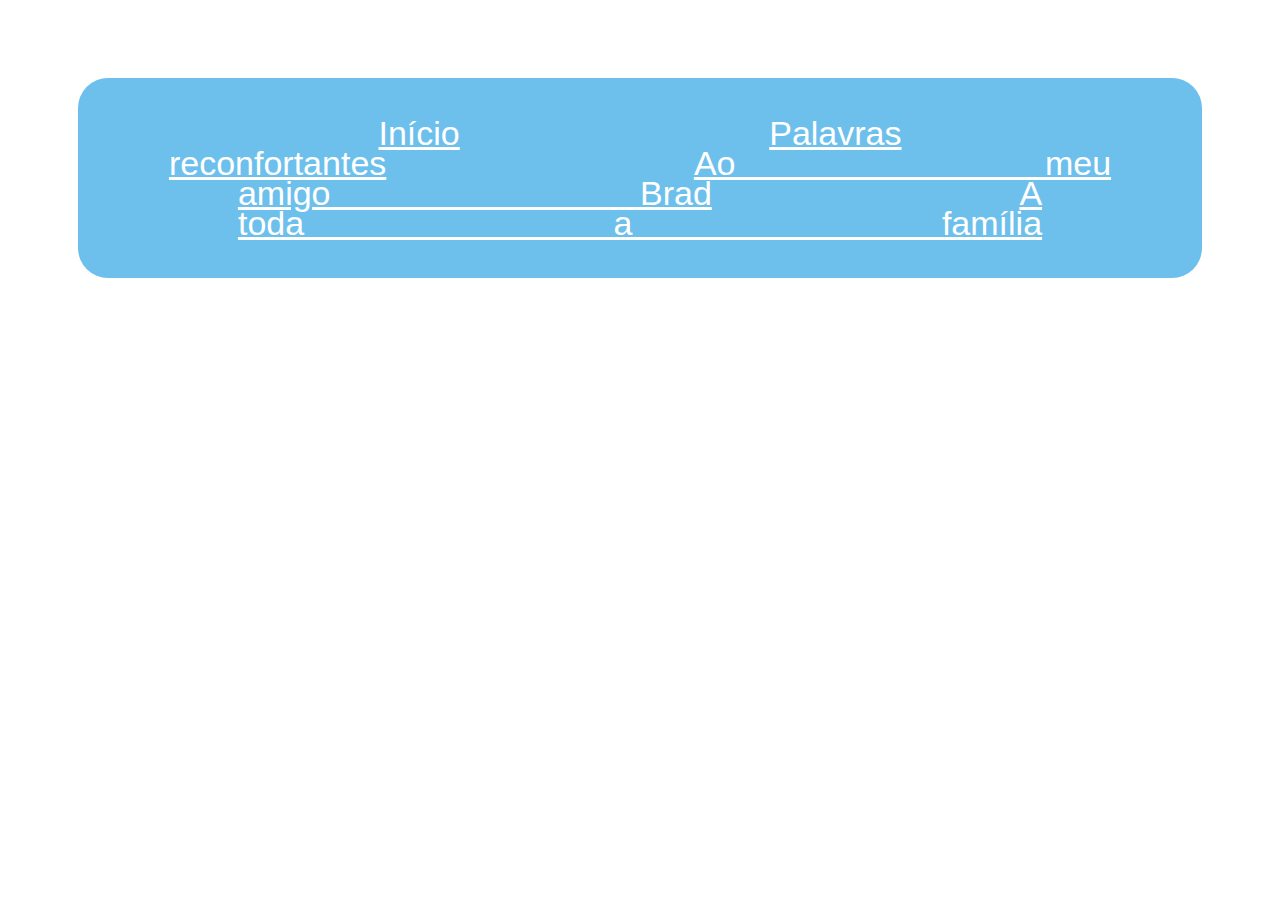
<file: index.html>
<!DOCTYPE html>
<html lang="pt-br">
<head>
    <meta charset="UTF-8">
    <meta name="viewport" content="width=device-width, initial-scale=1.0">
    <title>Início</title>
    <link href="estilo.css" rel="stylesheet" type="text/css">
</head>
<body>
    <main>
        <nav>
            <a href="index.html">Início</a>
            <a href="palavras.html">Palavras reconfortantes</a>
            <a href="brad.html">Ao meu amigo Brad</a>
            <a href="familia.html">A toda a família</a>
        </nav>
        <header>
            <h1>Beto</h1>
            <p>Bem, sei que o momento é um pouco difícil no momento, então criei esse site justamente para isso.
                Peço desculpas se ele não ficou tão bom, mas estou me aperfeiçoando em programação front-end.
            </p>
            <p>Quero deixar claro que essa página não possui nenhum vínculo com organizações ou empresas. Foi criada apenas para confortar os leitores.</p>
        </header>
    </main>
</body>
</html>
</file>
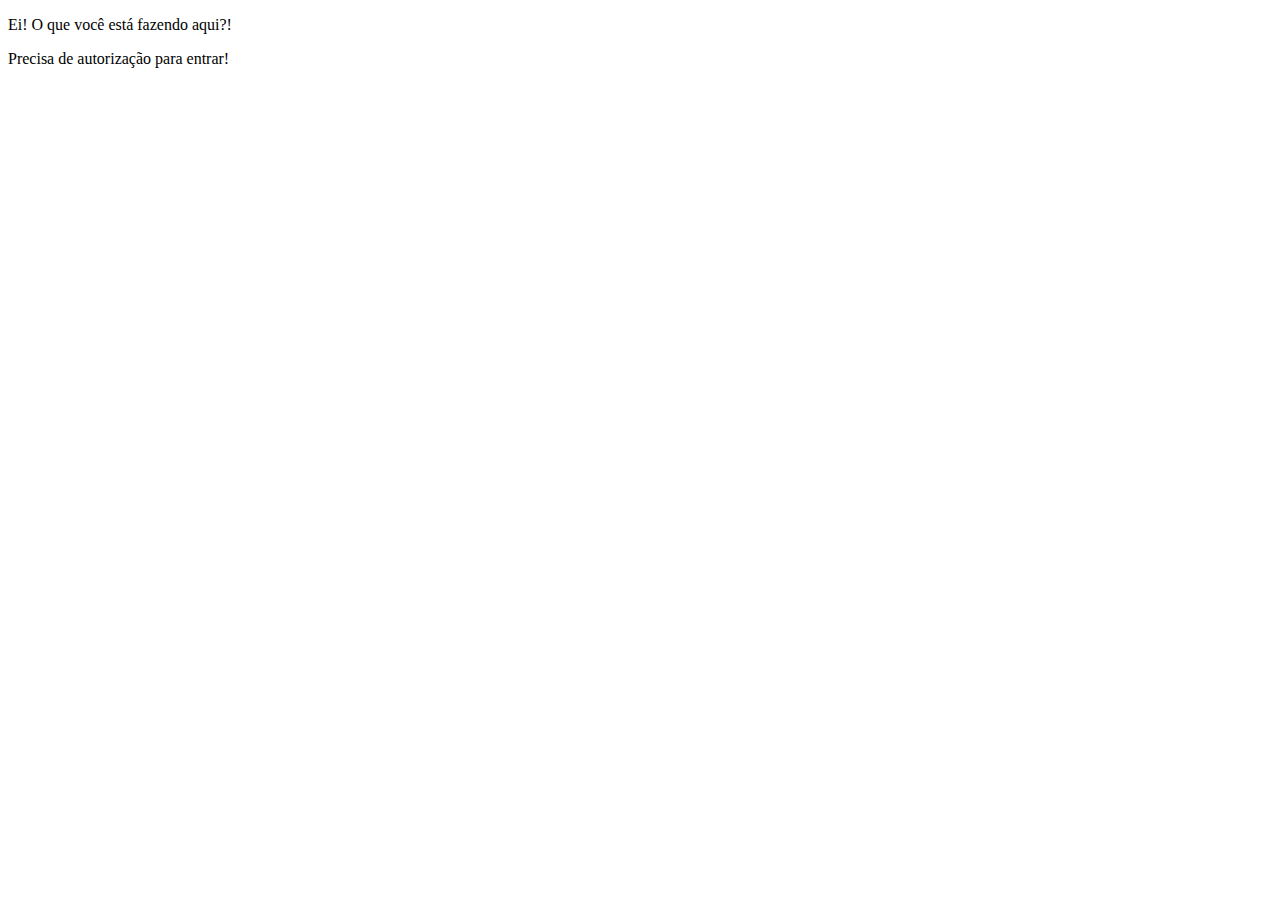
<file: calmaae.html>
<!DOCTYPE html>
<html lang="en">
<head>
    <meta charset="UTF-8">
    <meta name="viewport" content="width=device-width, initial-scale=1.0">
    <title>Document</title>
</head>
<body>
    <p>Ei! O que você está fazendo aqui?!</p>
    <p>Precisa de autorização para entrar!</p>
</body>
</html>
</file>
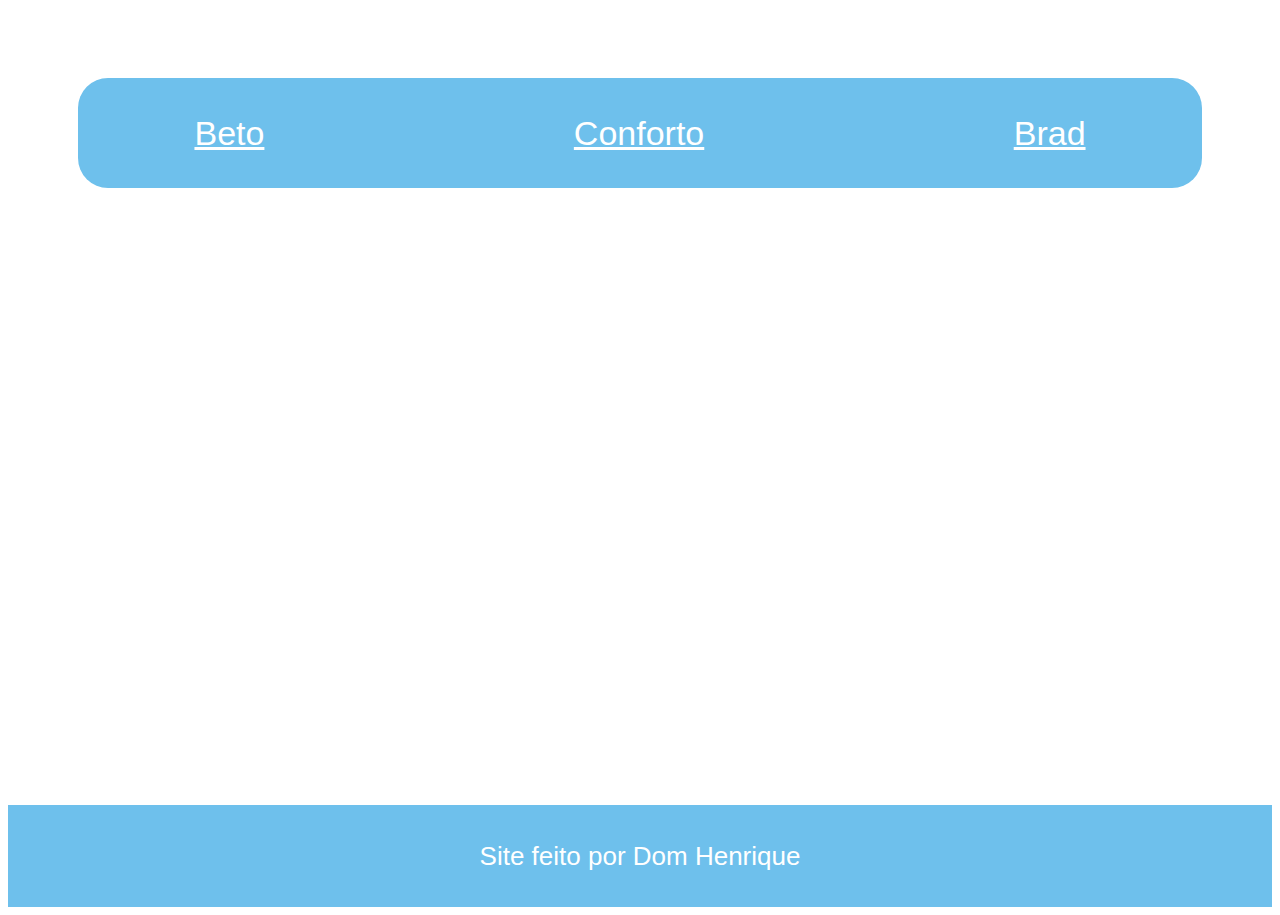
<file: palavras.html>
<!DOCTYPE html>
<html lang="pt-br">
<head>
    <meta charset="UTF-8">
    <meta name="viewport" content="width=device-width, initial-scale=1.0">
    <title>Palavras reconfortantes</title>
    <link href="estilo.css" rel="stylesheet" type="text/css">
    <link href="full-moon.png" rel="shortcout icon" type="imagex/png">
</head>
<body>
    <main>
        <nav>
            <a href="index.html">Beto</a>
            <a href="palavras.html">Conforto</a>
            <a href="brad.html">Brad</a>
        </nav>
        <h1>Não se desesperem</h1>
        <p>Primeiramente queria dizer que, você que está lendo esse artigo, não se desespere.
            Eu sei que as coisas estão ruins ultimamente, mas não devemos perder nossas esperanças e nossa fé.
            A esperança é como a luz no fim do túnel: mesmo em meio a escuridão, no final de tudo, temos uma iluminação. 
            Para alguns essa iluminação é divina, enquanto que para outros ela é uma esperança pessoal.
            Quando as coisas estiverem em prantos, por mais difícil que seja, não devemos nos entregar a tristeza e melancolia. 
            Calma, no final, tudo dará certo. E se algo de ruim acontecer, isso provavelmente tem um propósito.
            Em momentos como esse, devemos estar unidos por um bem maior. Os momentos felizes servem para desfrutarmos dos prazeres da vida.
            Os momentos tristes, servem para darmos valor aos momentos felizes, e lembrar-nos que somos humanos e não somos indestrutíveis.
        </p>
        
        <p>continuar depois*</p>
    </main>
    <footer>
        <p>Site feito por Dom Henrique</p>
    </footer>
</body>
</html>
</file>
<file: estilo.css>
body {
    background-image: url(https://i.redd.it/dlsf3hdt80qc1.gif);
    /* background-repeat:no-repeat;
    background-size: cover; */
    color: white;
    text-align: justify;
    font-size: 26px;
    font-family: 'Franklin Gothic Medium', 'Arial Narrow', Arial, sans-serif;
    line-height: 30px;
    align-content: center;
    align-self: center;
    align-items: center;
}

main{
    padding: 40px;
    margin: 30px;
}

h1 {
    text-align: center;
    margin-top: 100px;
}

nav {
    background-color: rgb(110, 192, 236);
    padding: 40px;
    border-radius: 30px;
    text-align: center;
    /*
    display: flex;
    justify-content: space-between;
    gap: 20px; */
    word-spacing: 300px;
    font-size: 34px;
}

nav>a {
    color: white;
}

footer {
    background-color: rgb(110, 192, 236);
    text-align: center;
    padding: 10px;
}

footer>a {
    color: rgb(110, 192, 236);
}
#brad_dom {
    text-align: center;
    line-height: 50px;
    font-size: 30px;
}

#brad_dom>img {
    border: 10px solid rgb(110, 192, 236);
    border-radius: 50px;
    width: 1500px;
    display: block;
    margin-left: auto;
    margin-right: auto;
}

#casal>img {
    border: 10px solid rgb(110, 192, 236);
    border-radius: 50px;
    width: 400px;
    display: block;
    margin-left: auto;
    margin-right: auto;
}

figure>figcaption {
    margin-top: 10px;
    text-align: center;
}
</file>
